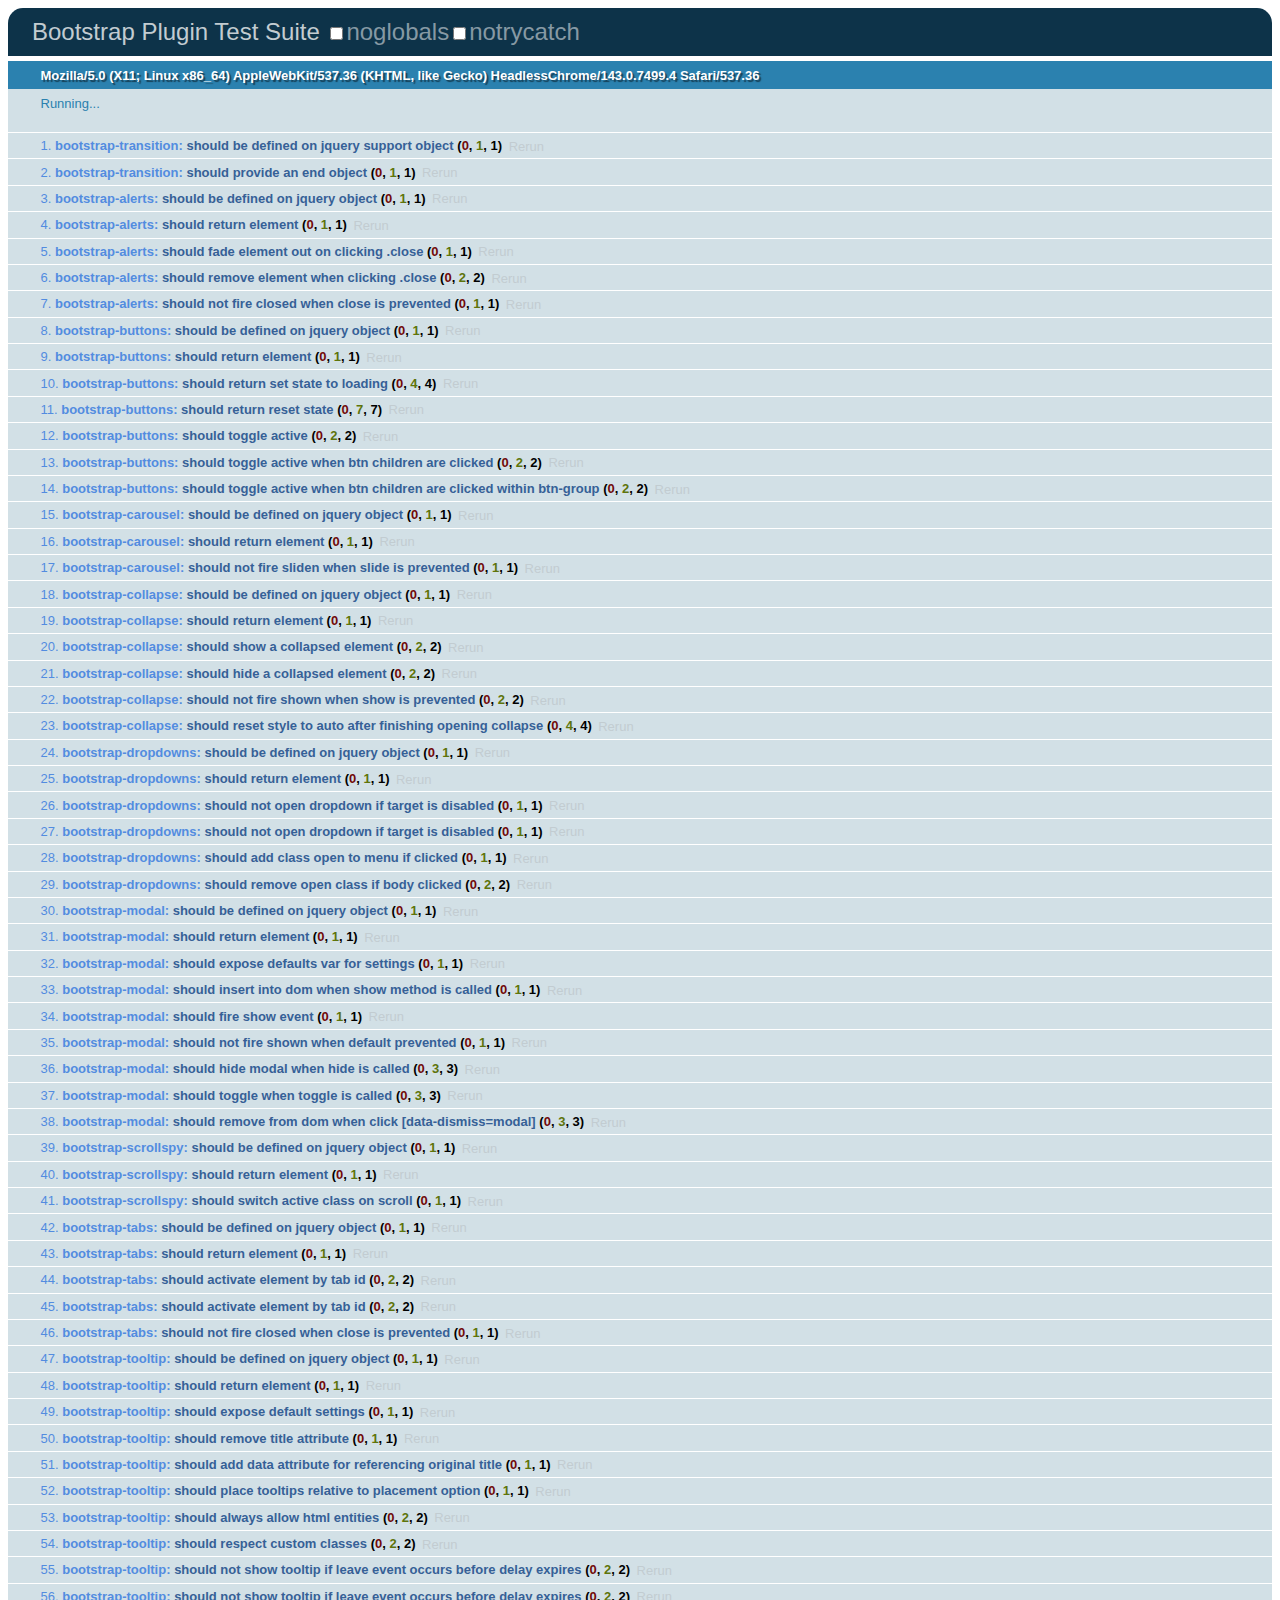
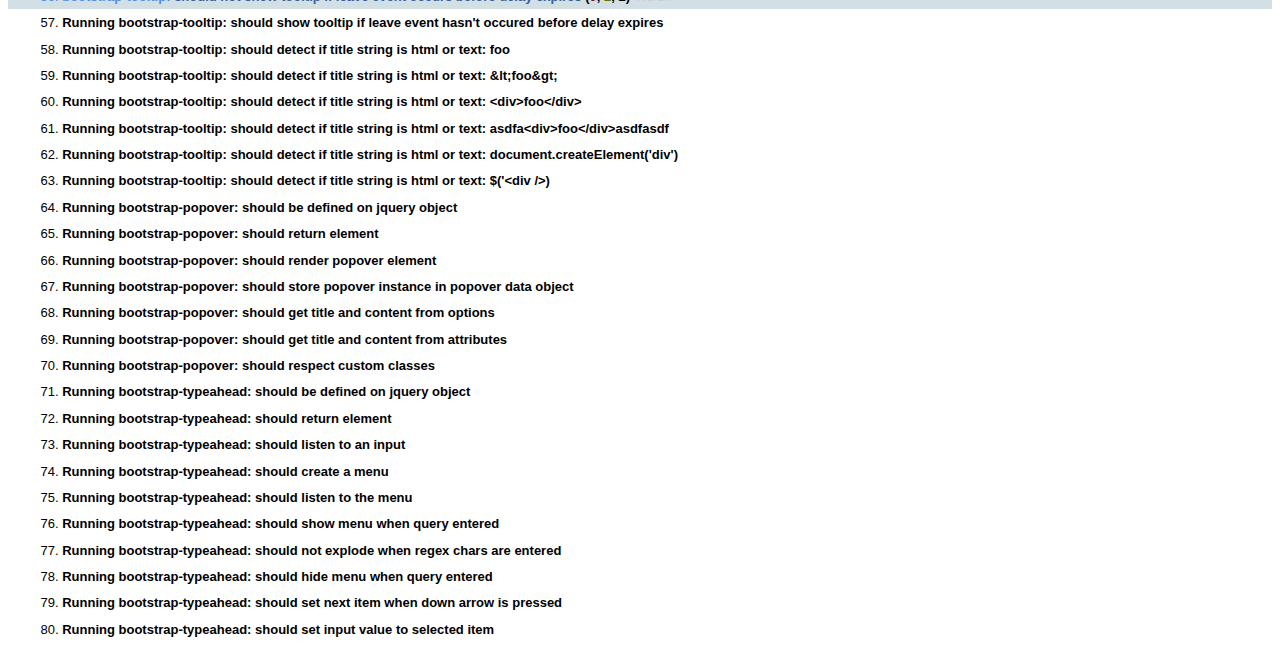
<file: static/js/tests/index.html>
<!DOCTYPE HTML>
<html>
<head>
  <title>Bootstrap Plugin Test Suite</title>

  <!-- jquery -->
  <!--<script src="http://code.jquery.com/jquery-1.7.min.js"></script>-->
  <script src="vendor/jquery.js"></script>

  <!-- qunit -->
  <link rel="stylesheet" href="vendor/qunit.css" type="text/css" media="screen" />
  <script src="vendor/qunit.js"></script>

  <!-- phantomjs logging script-->
  <script src="unit/bootstrap-phantom.js"></script>

  <!--  plugin sources -->
  <script src="../../js/bootstrap-transition.js"></script>
  <script src="../../js/bootstrap-alert.js"></script>
  <script src="../../js/bootstrap-button.js"></script>
  <script src="../../js/bootstrap-carousel.js"></script>
  <script src="../../js/bootstrap-collapse.js"></script>
  <script src="../../js/bootstrap-dropdown.js"></script>
  <script src="../../js/bootstrap-modal.js"></script>
  <script src="../../js/bootstrap-scrollspy.js"></script>
  <script src="../../js/bootstrap-tab.js"></script>
  <script src="../../js/bootstrap-tooltip.js"></script>
  <script src="../../js/bootstrap-popover.js"></script>
  <script src="../../js/bootstrap-typeahead.js"></script>

  <!-- unit tests -->
  <script src="unit/bootstrap-transition.js"></script>
  <script src="unit/bootstrap-alert.js"></script>
  <script src="unit/bootstrap-button.js"></script>
  <script src="unit/bootstrap-carousel.js"></script>
  <script src="unit/bootstrap-collapse.js"></script>
  <script src="unit/bootstrap-dropdown.js"></script>
  <script src="unit/bootstrap-modal.js"></script>
  <script src="unit/bootstrap-scrollspy.js"></script>
  <script src="unit/bootstrap-tab.js"></script>
  <script src="unit/bootstrap-tooltip.js"></script>
  <script src="unit/bootstrap-popover.js"></script>
  <script src="unit/bootstrap-typeahead.js"></script>
</head>
<body>
  <div>
    <h1 id="qunit-header">Bootstrap Plugin Test Suite</h1>
    <h2 id="qunit-banner"></h2>
    <h2 id="qunit-userAgent"></h2>
    <ol id="qunit-tests"></ol>
    <div id="qunit-fixture"></div>
  </div>
</body>
</html>
</file>
<file: static/js/tests/vendor/qunit.css>
/**
 * QUnit - A JavaScript Unit Testing Framework
 *
 * http://docs.jquery.com/QUnit
 *
 * Copyright (c) 2012 John Resig, Jörn Zaefferer
 * Dual licensed under the MIT (MIT-LICENSE.txt)
 * or GPL (GPL-LICENSE.txt) licenses.
 */

/** Font Family and Sizes */

#qunit-tests, #qunit-header, #qunit-banner, #qunit-testrunner-toolbar, #qunit-userAgent, #qunit-testresult {
	font-family: "Helvetica Neue Light", "HelveticaNeue-Light", "Helvetica Neue", Calibri, Helvetica, Arial, sans-serif;
}

#qunit-testrunner-toolbar, #qunit-userAgent, #qunit-testresult, #qunit-tests li { font-size: small; }
#qunit-tests { font-size: smaller; }


/** Resets */

#qunit-tests, #qunit-tests ol, #qunit-header, #qunit-banner, #qunit-userAgent, #qunit-testresult {
	margin: 0;
	padding: 0;
}


/** Header */

#qunit-header {
	padding: 0.5em 0 0.5em 1em;

	color: #8699a4;
	background-color: #0d3349;

	font-size: 1.5em;
	line-height: 1em;
	font-weight: normal;

	border-radius: 15px 15px 0 0;
	-moz-border-radius: 15px 15px 0 0;
	-webkit-border-top-right-radius: 15px;
	-webkit-border-top-left-radius: 15px;
}

#qunit-header a {
	text-decoration: none;
	color: #c2ccd1;
}

#qunit-header a:hover,
#qunit-header a:focus {
	color: #fff;
}

#qunit-banner {
	height: 5px;
}

#qunit-testrunner-toolbar {
	padding: 0.5em 0 0.5em 2em;
	color: #5E740B;
	background-color: #eee;
}

#qunit-userAgent {
	padding: 0.5em 0 0.5em 2.5em;
	background-color: #2b81af;
	color: #fff;
	text-shadow: rgba(0, 0, 0, 0.5) 2px 2px 1px;
}


/** Tests: Pass/Fail */

#qunit-tests {
	list-style-position: inside;
}

#qunit-tests li {
	padding: 0.4em 0.5em 0.4em 2.5em;
	border-bottom: 1px solid #fff;
	list-style-position: inside;
}

#qunit-tests.hidepass li.pass, #qunit-tests.hidepass li.running  {
	display: none;
}

#qunit-tests li strong {
	cursor: pointer;
}

#qunit-tests li a {
	padding: 0.5em;
	color: #c2ccd1;
	text-decoration: none;
}
#qunit-tests li a:hover,
#qunit-tests li a:focus {
	color: #000;
}

#qunit-tests ol {
	margin-top: 0.5em;
	padding: 0.5em;

	background-color: #fff;

	border-radius: 15px;
	-moz-border-radius: 15px;
	-webkit-border-radius: 15px;

	box-shadow: inset 0px 2px 13px #999;
	-moz-box-shadow: inset 0px 2px 13px #999;
	-webkit-box-shadow: inset 0px 2px 13px #999;
}

#qunit-tests table {
	border-collapse: collapse;
	margin-top: .2em;
}

#qunit-tests th {
	text-align: right;
	vertical-align: top;
	padding: 0 .5em 0 0;
}

#qunit-tests td {
	vertical-align: top;
}

#qunit-tests pre {
	margin: 0;
	white-space: pre-wrap;
	word-wrap: break-word;
}

#qunit-tests del {
	background-color: #e0f2be;
	color: #374e0c;
	text-decoration: none;
}

#qunit-tests ins {
	background-color: #ffcaca;
	color: #500;
	text-decoration: none;
}

/*** Test Counts */

#qunit-tests b.counts                       { color: black; }
#qunit-tests b.passed                       { color: #5E740B; }
#qunit-tests b.failed                       { color: #710909; }

#qunit-tests li li {
	margin: 0.5em;
	padding: 0.4em 0.5em 0.4em 0.5em;
	background-color: #fff;
	border-bottom: none;
	list-style-position: inside;
}

/*** Passing Styles */

#qunit-tests li li.pass {
	color: #5E740B;
	background-color: #fff;
	border-left: 26px solid #C6E746;
}

#qunit-tests .pass                          { color: #528CE0; background-color: #D2E0E6; }
#qunit-tests .pass .test-name               { color: #366097; }

#qunit-tests .pass .test-actual,
#qunit-tests .pass .test-expected           { color: #999999; }

#qunit-banner.qunit-pass                    { background-color: #C6E746; }

/*** Failing Styles */

#qunit-tests li li.fail {
	color: #710909;
	background-color: #fff;
	border-left: 26px solid #EE5757;
	white-space: pre;
}

#qunit-tests > li:last-child {
	border-radius: 0 0 15px 15px;
	-moz-border-radius: 0 0 15px 15px;
	-webkit-border-bottom-right-radius: 15px;
	-webkit-border-bottom-left-radius: 15px;
}

#qunit-tests .fail                          { color: #000000; background-color: #EE5757; }
#qunit-tests .fail .test-name,
#qunit-tests .fail .module-name             { color: #000000; }

#qunit-tests .fail .test-actual             { color: #EE5757; }
#qunit-tests .fail .test-expected           { color: green;   }

#qunit-banner.qunit-fail                    { background-color: #EE5757; }


/** Result */

#qunit-testresult {
	padding: 0.5em 0.5em 0.5em 2.5em;

	color: #2b81af;
	background-color: #D2E0E6;

	border-bottom: 1px solid white;
}

/** Fixture */

#qunit-fixture {
	position: absolute;
	top: -10000px;
	left: -10000px;
}

/** Runoff */

#qunit-fixture {
  display:none;
}
</file>
